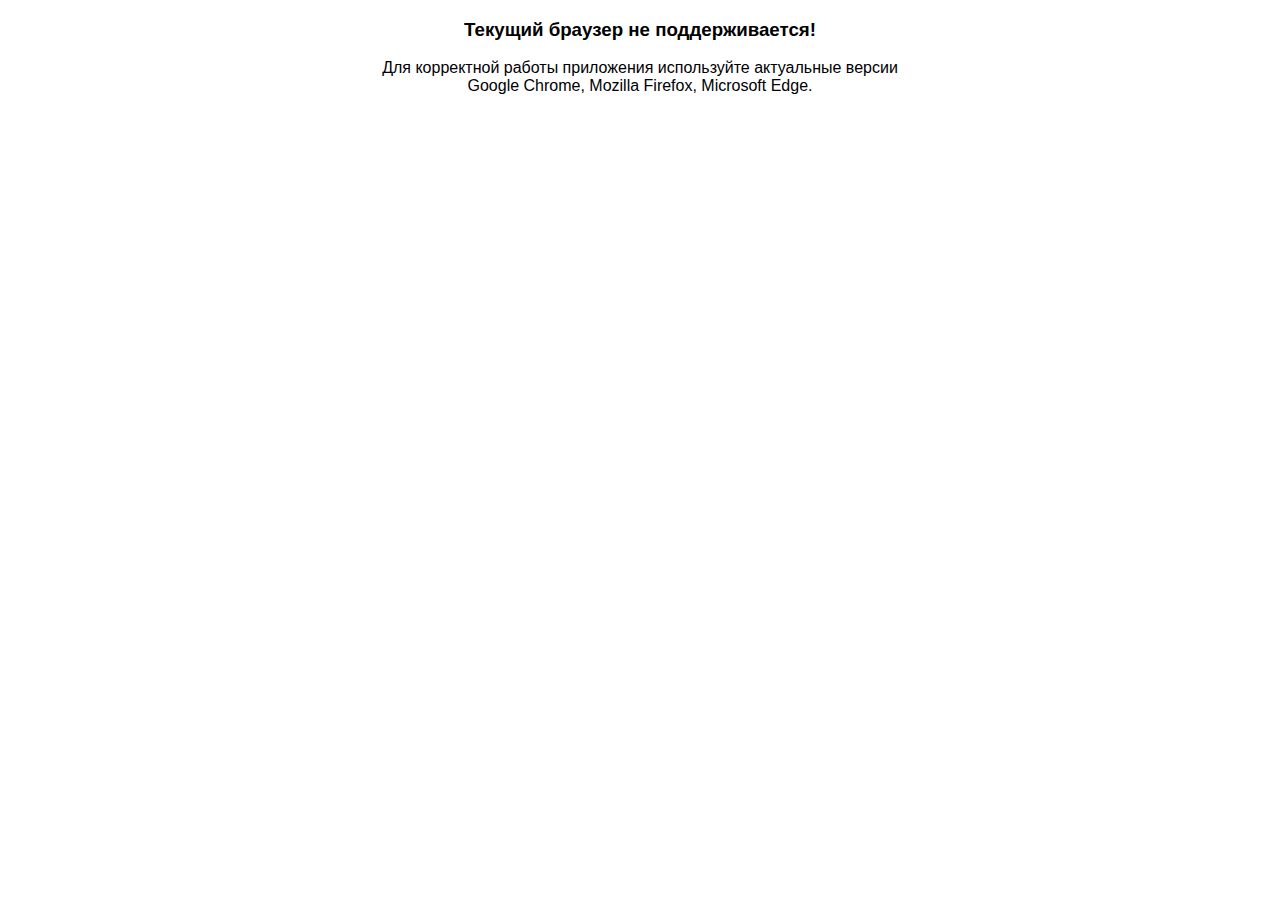
<file: dashboard/templates/dashboard/browsernotsupported.html>
<!DOCTYPE html>
<html>
<head>
<title>Error</title>
<style>
    body {
        width: 35em;
        margin: 0 auto;
        font-family: Tahoma, Verdana, Arial, sans-serif;
        text-align: center;
    }
</style>
</head>
<body>
<h3>Текущий браузер не поддерживается!</h3>
<p>Для корректной работы приложения используйте актуальные версии Google Chrome, Mozilla Firefox, Microsoft Edge.</p>
</body>
</html>
</file>
